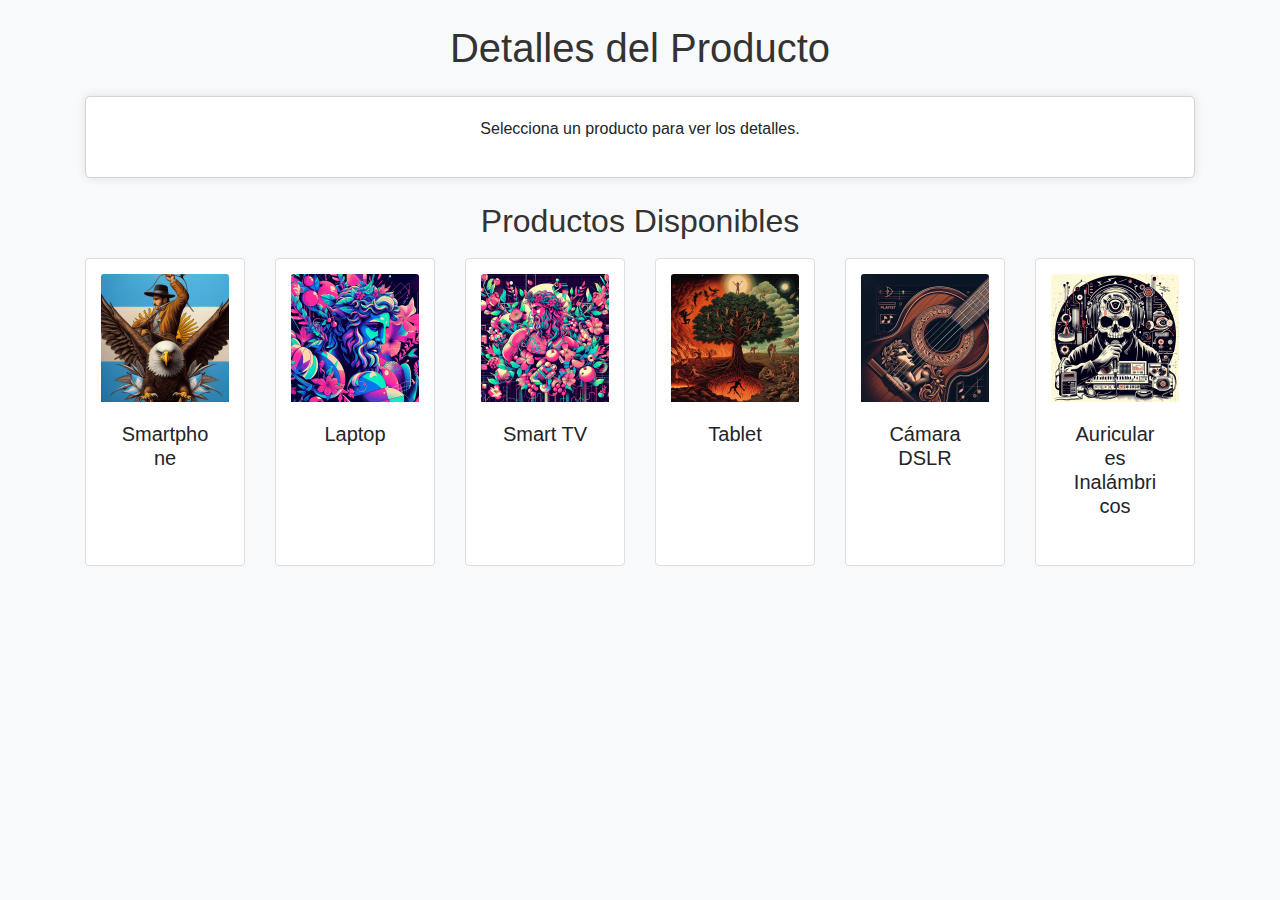
<file: ajax/index.html>
<!DOCTYPE html>
<html lang="es">
<head>
  <meta charset="UTF-8">
  <meta name="viewport" content="width=device-width, initial-scale=1.0">
  <title>AJAX Productos</title>
  <link rel="stylesheet" href="https://stackpath.bootstrapcdn.com/bootstrap/4.3.1/css/bootstrap.min.css">
  <link rel="stylesheet" href="style.css">
</head>
<body>

  <div class="container mt-4">
    <h1 class="text-center mb-4">Detalles del Producto</h1>
    <div id="detallesProducto" class="text-center mb-4">
      <p>Selecciona un producto para ver los detalles.</p>
    </div>

    <h2 class="text-center mt-4">Productos Disponibles</h2>
    <div id="listaProductos" class="card-deck">
      <!-- Las tarjetas de Bootstrap se crearán automáticamente con JavaScript -->
    </div>
  </div>

  <script src="https://code.jquery.com/jquery-3.3.1.slim.min.js"></script>
  <script src="https://cdnjs.cloudflare.com/ajax/libs/popper.js/1.14.7/umd/popper.min.js"></script>
  <script src="https://stackpath.bootstrapcdn.com/bootstrap/4.3.1/js/bootstrap.min.js"></script>
  <script src="script.js"></script>
</body>
</html>
</file>
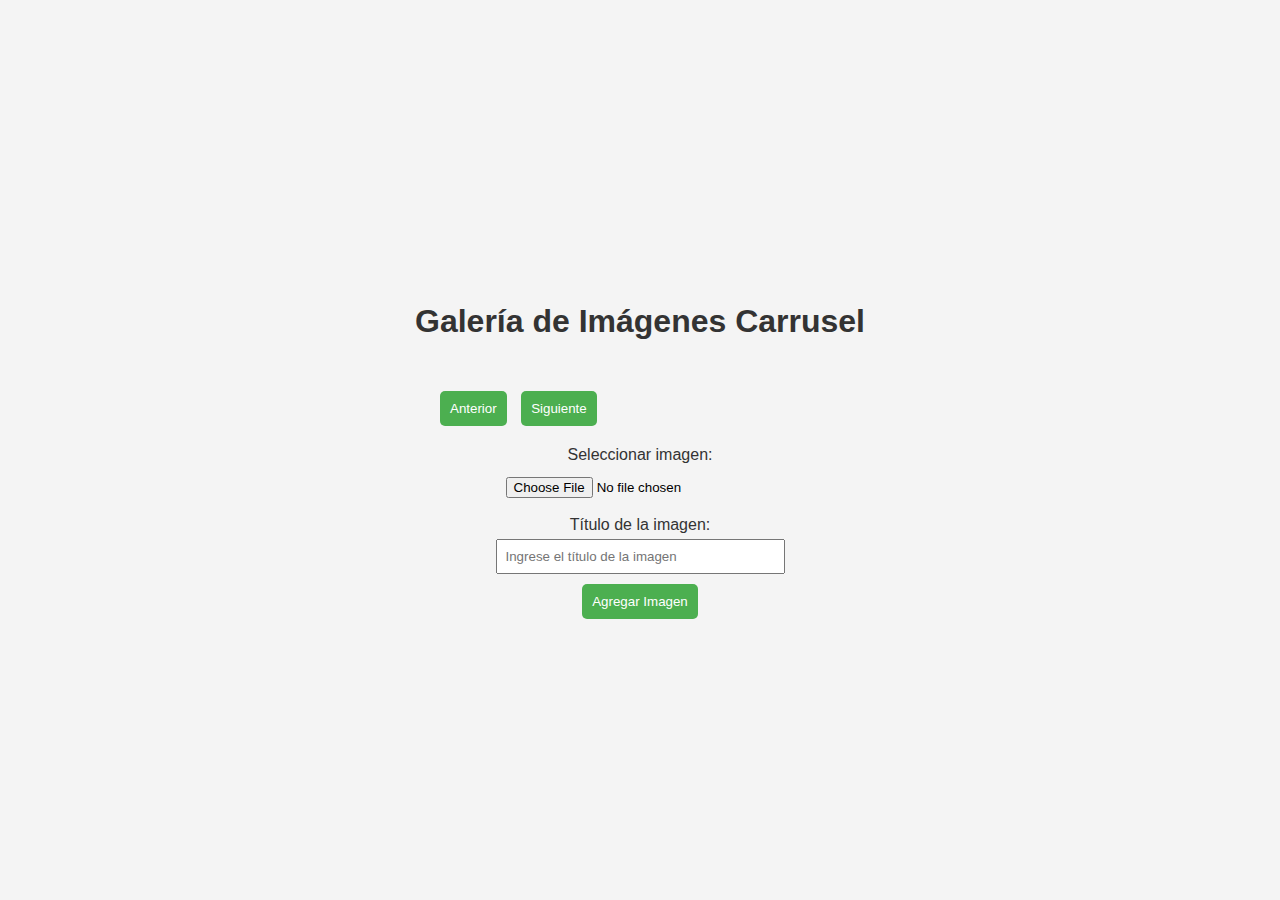
<file: galeria_imagenes/index.html>
<!DOCTYPE html>
<html lang="es">
<head>
    <meta charset="UTF-8">
    <meta name="viewport" content="width=device-width, initial-scale=1.0">
    <title>Galería de Imágenes Carrusel</title>
    <link rel="stylesheet" href="styles.css">
</head>
<body>

    <h1>Galería de Imágenes Carrusel</h1>

    <!-- Contenedor para el carrusel -->
    <div id="carousel-container">
        <div class="carousel-inner" id="carousel-inner">
            <!-- Aquí se agregarán dinámicamente las imágenes -->
        </div>
        <!-- Botones de navegación -->
        <button id="prev-btn" class="nav-btn">Anterior</button>
        <button id="next-btn" class="nav-btn">Siguiente</button>
    </div>

    <!-- Formulario para agregar nueva imagen desde el equipo -->
    <form id="add-image-form" enctype="multipart/form-data">
        <label for="image-file">Seleccionar imagen:</label>
        <input type="file" id="image-file" accept="image/*" required>
        <label for="image-title">Título de la imagen:</label>
        <input type="text" id="image-title" placeholder="Ingrese el título de la imagen" required>
        <button type="submit">Agregar Imagen</button>
    </form>

    <script src="script.js" defer></script>
</body>
</html>
</file>
<file: ajax/style.css>
body {
    font-family: 'Arial', sans-serif;
    margin: 20px;
  }
  
  h1, h2, h3 {
    color: #333;
  }
  
  ul {
    list-style: none;
    padding: 0;
  }
  
  li {
    margin-bottom: 10px;
  }
  
  a {
    text-decoration: none;
    color: #007BFF;
  }
  
  a:hover {
    text-decoration: underline;
  }
  
  #detallesProducto {
    border: 1px solid #ccc;
    padding: 10px;
    margin-top: 20px;
  }
  
  #detallesProducto h3 {
    color: #007BFF;
  }
  
  button {
    background-color: #007BFF;
    color: #fff;
    padding: 10px;
    border: none;
    cursor: pointer;
  }
  
  button:hover {
    background-color: #0056b3;
  }

  /* Agrega estilos para las tarjetas */
.cards-container {
    display: flex;
    justify-content: space-around;
    flex-wrap: wrap;
  }
  
  .card {
    border: 1px solid #ddd;
    padding: 15px;
    margin: 10px;
    width: 200px;
    text-align: center;
  }
  
  .card img {
    max-width: 100%;
    height: auto;
  }
  
  body {
    background-color: #f8f9fa;
  }
  

  
  .card {
    transition: transform 0.2s;
    cursor: pointer;
  }
  
  .card:hover {
    transform: scale(1.05);
  }
  
  #detallesProducto {
    background-color: #ffffff;
    border: 1px solid #ced4da;
    padding: 20px;
    border-radius: 5px;
    box-shadow: 0 0 10px rgba(0, 0, 0, 0.1);
  }
</file>
<file: galeria_imagenes/styles.css>
body {
    font-family: 'Arial', sans-serif;
    background-color: #f4f4f4;
    margin: 0;
    padding: 0;
    display: flex;
    flex-direction: column;
    align-items: center;
    justify-content: center;
    min-height: 100vh;
}

h1 {
    color: #333;
}

#carousel-container {
    width: 400px; /* Ancho del carrusel */
    overflow: hidden;
    margin-top: 20px;
}

.carousel-inner {
    display: flex;
    gap: 20px; /* Espacio entre las imágenes en el carrusel */
    transition: transform 0.5s ease-in-out;
}

.image-container {
    flex: 0 0 auto;
    width: 300px; /* Ancho de cada imagen en el carrusel */
    border: 2px solid #ddd;
    border-radius: 8px;
}

.image-container img {
    width: 100%;
    height: auto;
    border-radius: 6px;
}

.image-info {
    padding: 10px;
    background-color: #fff;
    text-align: center;
}

#add-image-form {
    margin-top: 20px;
    display: flex;
    flex-direction: column;
    align-items: center;
}

label {
    margin-bottom: 5px;
    color: #333;
}

input {
    padding: 8px;
    margin-bottom: 10px;
    width: 100%;
}

button {
    background-color: #4caf50;
    color: #fff;
    padding: 10px;
    border: none;
    border-radius: 5px;
    cursor: pointer;
}

button:hover {
    background-color: #45a049;
}

#prev-btn,
#next-btn {
    background-color: #4caf50;
    color: #fff;
    padding: 10px;
    border: none;
    border-radius: 5px;
    cursor: pointer;
    margin-top: 10px;
}

#prev-btn:hover,
#next-btn:hover {
    background-color: #45a049;
}

.nav-btn {
    margin-right: 10px;
}
</file>
